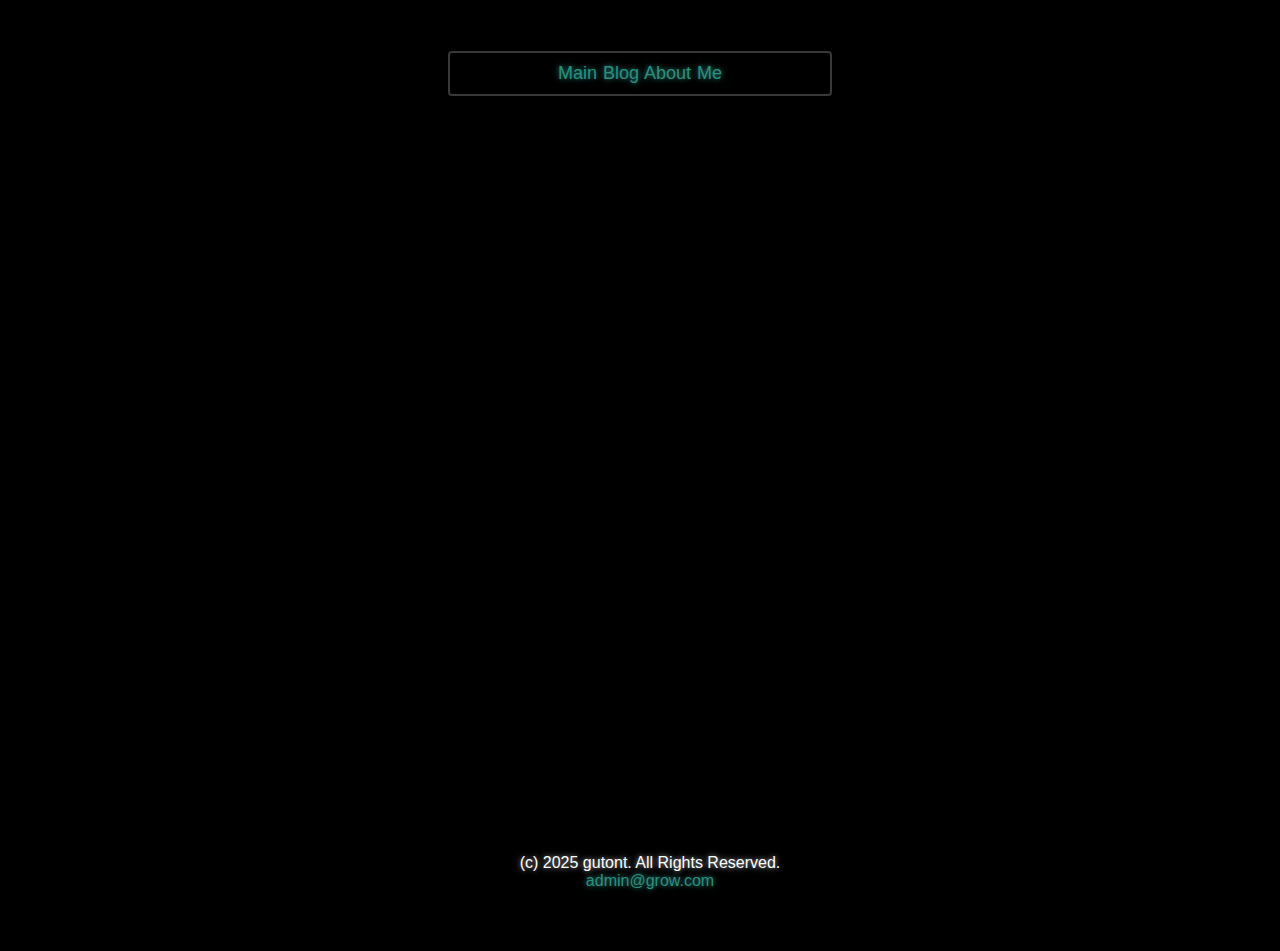
<file: blog.html>
<!DOCTYPE html>
<head>
    <meta charset="UTF-8" />
    <meta http-equiv="X-UA-Compatible" content="IE=edge" />
    <meta name="viewport" content="width=device-width, initial-scale=1.0" />
    <link rel="stylesheet" href="css/style.css" />
    <title>grow</title>
</head>
<body>
  <div class="spacer"></div>
    <div class="navbar">
        <a class="navlink" href="index.html">Main   </a>
        <a class="navlink" href="blog.html">Blog </a>
        <a href="aboutme.html">About Me </a>
      </div>

</body>

<footer class="footer">
  <span> (c) 2025 gutont. All Rights Reserved.</span>
  <br>
  <a href="mailto:admin@grow.com">admin@grow.com</a>
</footer>
</html>
</file>
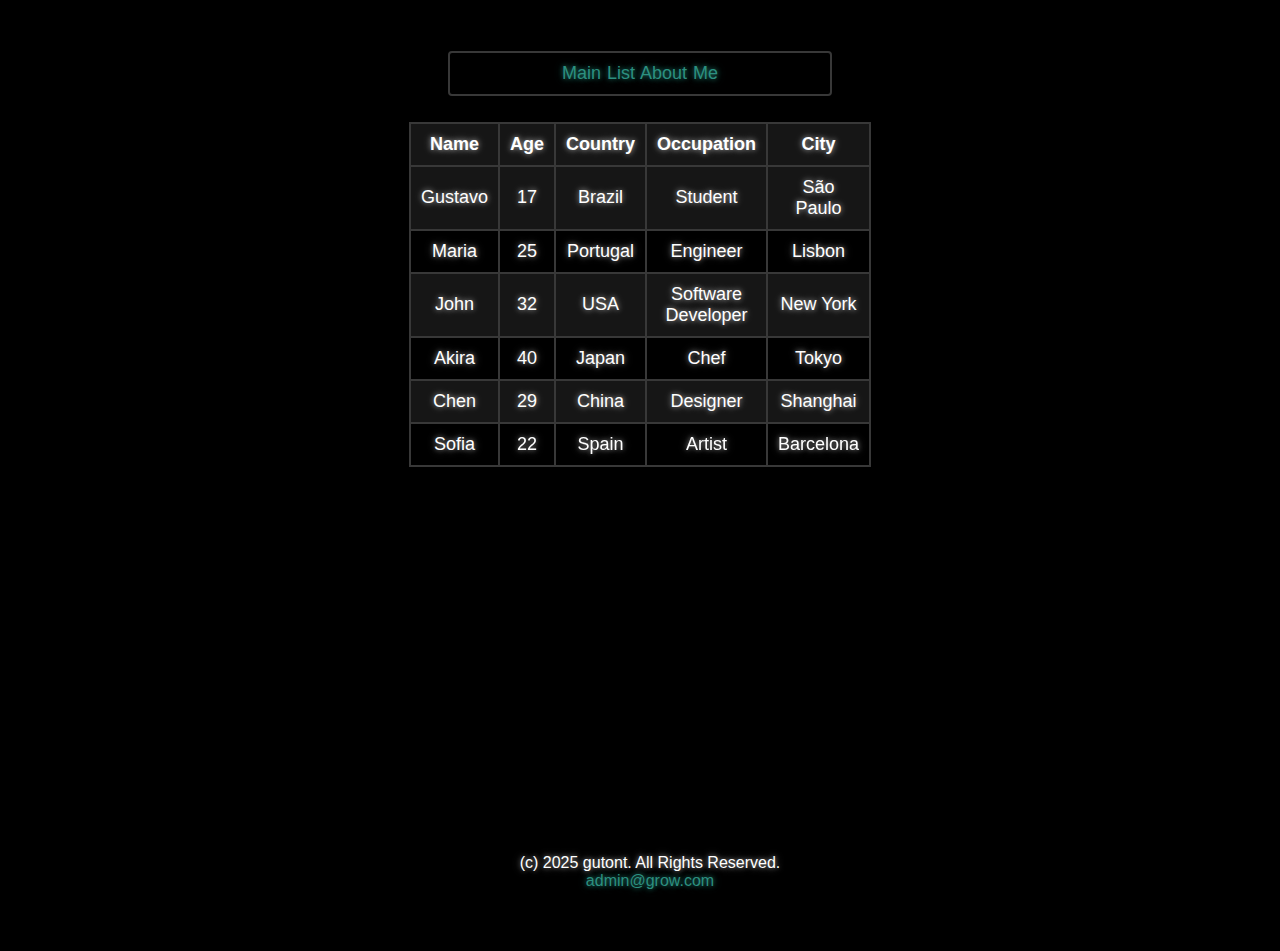
<file: list.html>
<!DOCTYPE html>
<head>
    <meta charset="UTF-8" />
    <meta http-equiv="X-UA-Compatible" content="IE=edge" />
    <meta name="viewport" content="width=device-width, initial-scale=1.0" />
    <link rel="stylesheet" href="css/style.css" />
    <title>grow</title>

<body>
  <div class="spacer">
    <div class="navbar">
        <a class="navlink" href="index.html"> Main   </a>
        <a class="navlink" href="list.html"> List </a>
        <a href="aboutme.html"> About Me </a>
      </div>
      <table>
        <thead>
            <tr>
                <th>Name</th>
                <th>Age</th>
                <th>Country</th>
                <th>Occupation</th>
                <th>City</th>
            </tr>
        </thead>
        <tbody>
            <tr>
                <td>Gustavo</td>
                <td>17</td>
                <td>Brazil</td>
                <td>Student</td>
                <td>São Paulo</td>
            </tr>
            <tr>
                <td>Maria</td>
                <td>25</td>
                <td>Portugal</td>
                <td>Engineer</td>
                <td>Lisbon</td>
            </tr>
            <tr>
                <td>John</td>
                <td>32</td>
                <td>USA</td>
                <td>Software Developer</td>
                <td>New York</td>
            </tr>
            <tr>
                <td>Akira</td>
                <td>40</td>
                <td>Japan</td>
                <td>Chef</td>
                <td>Tokyo</td>
            </tr>
            <tr>
                <td>Chen</td>
                <td>29</td>
                <td>China</td>
                <td>Designer</td>
                <td>Shanghai</td>
            </tr>
            <tr>
                <td>Sofia</td>
                <td>22</td>
                <td>Spain</td>
                <td>Artist</td>
                <td>Barcelona</td>
            </tr>
            </tr>
            </tr>
        </tbody>
    </table>
    <iframe width="560" height="315" src="https://www.youtube.com/embed/5jL3x5DtKW4?si=CKd8fuyOFbTL8Sqj" title="YouTube video player" frameborder="0" allow="accelerometer; autoplay; clipboard-write; encrypted-media; gyroscope; picture-in-picture; web-share" referrerpolicy="strict-origin-when-cross-origin" allowfullscreen></iframe>
</body>
</head>
<footer class="footer">
  <span> (c) 2025 gutont. All Rights Reserved.</span>
  <br>
  <a href="mailto:admin@grow.com">admin@grow.com</a>
</footer>
</html>
</file>
<file: css/style.css>
:root {
    --bg: #000000; 
    --text: #ffffff; 
    --border: #383838; 
    --link: #2c9080; 
    --link-hover: #08bd98; 
    --text-glow: 0 0 5px rgba(255, 255, 255, 0.5), 0 0 10px rgba(255, 255, 255, 0.3); 
    --link-glow: 0 0 5px rgba(44, 144, 128, 0.7), 0 0 10px rgba(44, 144, 128, 0.5); 
  }
  
  html {
    margin: 0px;
    height: 100%;
    width: 100%;
    padding: 0px;
  }
  
  body {
    background-color: #000000;
    margin: 0px;
    min-height: 100%;
    width: 100%;
    background-size: cover;
    color: var(--text);
    font-family: "Jersey 10", sans-serif;
    text-shadow: var(--text-glow); 
  }
  
  img{
      width: 350px;
      border-radius: 50px;
  }
  .img{
    width: 100px;
    border-radius: 50px;
  }

  a:link {
    color: var(--link);
    text-decoration: none;
    text-shadow: var(--link-glow); 
    transition: 0.7s;
  }
  
  a:visited {
    color: var(--link);
    text-decoration: none;
    text-shadow: var(--link-glow); 
    transition: 0.7s;
  }
  
  a:hover {
    color: var(--link-hover);
    text-decoration: underline;
    text-shadow: var(--link-glow); 
    transition: 0.7s;
  }
  
  p {
    text-shadow: var(--text-glow); 
  }
  
  h1 {
    color: var(--link-color);
    margin: 0;
    transition: 0.7s;
  }

  
.box {
  background-color: black;
  border: 5px solid white;
  width: 800px;
  padding: 15px;
  font-size: 44px;
  color: white;
  font-family: "Determination";
  display: flow-root;
  margin: 0 auto;
}

  .navbar {
    word-spacing: 1px;
    text-align: center;
    margin-top: 4%;
    padding: 10px;
    margin-left: 35%;
    margin-right: 35%;
    border: var(--border) 2px solid;
    border-radius: 4px;
    font-size: 18px;
    background-color: rgba(0, 0, 0, 0.6);
    color: var(--text);
    text-shadow: var(--text-glow); 
  }

  aside {
    width: 210px;
    background: rgba(15, 0, 0, 0.8);
    text-align: center;
    margin-top: -18.6%;
    padding: 10px;
    margin-left: 71%;
    border: var(--border) 2px solid;
    border-radius: 4px;
    font-size: 18px;
    background-color: rgba(0, 0, 0, 0.6);
    color: var(--text);
    text-shadow: var(--text-glow); 
}

  .main{
    text-align: center;
    margin-top: 2%;
    padding: 10px;
    margin-left: 30%;
    margin-right: 30%;
    border: var(--border) 2px solid;
    border-radius: 4px;
    background-color: rgba(0, 0, 0, 0.6);
    color: var(--text);
    text-shadow: var(--text-glow); 
  }
  
  .footer {
    text-align: center;
    margin-top: 2%;
    padding: 10px;
    width: 100%;
    position: absolute;
    bottom: 0;
    left: 0;
    color: var(--text);
    text-shadow: var(--text-glow); 
  }

  table, th, td {
    background-color: #000000;
    border-collapse: collapse;
    text-align: center;
    margin-top: 2%;
    margin-left: auto;
    margin-right: auto;
    padding: 10px;
    width: 30%;
    position: relative;
    border: var(--border) 2px solid;
    border-radius: 4px;
    font-size: 18px;
    background-color: rgba(0, 0, 0, 0.6);
    color: var(--text);
    text-shadow: var(--text-glow); 
  }

  tr:nth-child(odd) {
    background-color: #383838;
  }

  tr:hover {
    background-color: #f1f1f1;
    text-shadow: var(--link-glow); 
    transition: 0.7s;
  }

  
  @media screen and (max-width: 600px) {
    .navbar {
      word-spacing: 1px;
      text-align: center;
      margin-top: 6%;
      padding: 10px;
      margin-left: 15%;
      margin-right: 15%;
      border: var(--border) 2px solid;
      border-radius: 4px;
      font-size: 18px;
      background-color: rgba(0, 0, 0, 0.6);
      text-shadow: var(--text-glow); 
    }
  
  }
  @font-face {
    font-family: "Determination";
    src: url("/fonts/DeterminationMonoWebRegular-Z5oq.ttf") format("truetype");
    font-weight: normal;
    font-style: normal;
}
</file>
